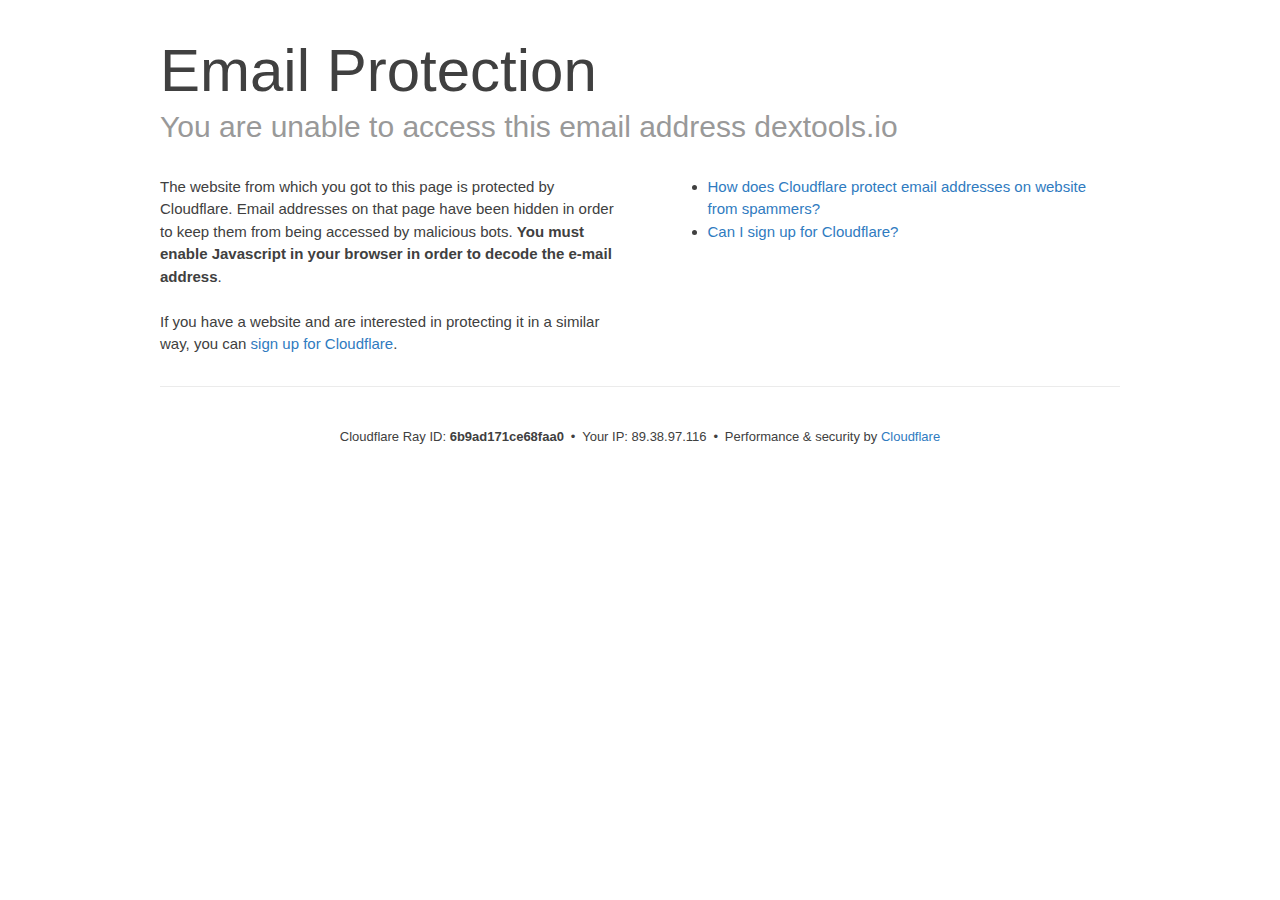
<file: cdn-cgi/l/email-protection.html>
﻿<!DOCTYPE html>
<!--[if lt IE 7]> <html class="no-js ie6 oldie" lang="en-US"> <![endif]-->
<!--[if IE 7]>    <html class="no-js ie7 oldie" lang="en-US"> <![endif]-->
<!--[if IE 8]>    <html class="no-js ie8 oldie" lang="en-US"> <![endif]-->
<!--[if gt IE 8]><!--> <html class="no-js" lang="en-US"> <!--<![endif]-->
<head>
<title>Email Protection | Cloudflare</title>
<meta charset="UTF-8">
<meta http-equiv="Content-Type" content="text/html; charset=UTF-8">
<meta http-equiv="X-UA-Compatible" content="IE=Edge,chrome=1">
<meta name="robots" content="noindex, nofollow">
<meta name="viewport" content="width=device-width,initial-scale=1">
<link rel="stylesheet" id="cf_styles-css" href="../styles/cf.errors.css" type="text/css" media="screen,projection">
<!--[if lt IE 9]><link rel="stylesheet" id='cf_styles-ie-css' href="/cdn-cgi/styles/cf.errors.ie.css" type="text/css" media="screen,projection" /><![endif]-->
<style type="text/css">body{margin:0;padding:0}</style>


<!--[if gte IE 10]><!-->
<script>
  if (!navigator.cookieEnabled) {
    window.addEventListener('DOMContentLoaded', function () {
      var cookieEl = document.getElementById('cookie-alert');
      cookieEl.style.display = 'block';
    })
  }
</script>
<!--<![endif]-->


</head>
<body>
  <div id="cf-wrapper">
    <div class="cf-alert cf-alert-error cf-cookie-error" id="cookie-alert" data-translate="enable_cookies">Please enable cookies.</div>
    <div id="cf-error-details" class="cf-error-details-wrapper">
      <div class="cf-wrapper cf-header cf-error-overview">
        <h1 data-translate="block_headline">Email Protection</h1>
        <h2 class="cf-subheadline"><span data-translate="unable_to_access">You are unable to access this email address</span> dextools.io</h2>
      </div><!-- /.header -->

      <div class="cf-section cf-wrapper">
        <div class="cf-columns two">
          <div class="cf-column">
            <p>The website from which you got to this page is protected by Cloudflare. Email addresses on that page have been hidden in order to keep them from being accessed by malicious bots. <strong>You must enable Javascript in your browser in order to decode the e-mail address</strong>.</p>
            <p>If you have a website and are interested in protecting it in a similar way, you can <a rel="noopener noreferrer" href="https://www.cloudflare.com/sign-up?utm_source=email_protection">sign up for Cloudflare</a>.</p>
          </div>

          <div class="cf-column">
            <div class="grid_4">
              <div class="rail">
                  <div class="panel">
                      <ul class="nobullets">
                        <li><a rel="noopener noreferrer" class="modal-link-faq" href="https://support.cloudflare.com/hc/en-us/articles/200170016-What-is-Email-Address-Obfuscation-">How does Cloudflare protect email addresses on website from spammers?</a></li>
                        <li><a rel="noopener noreferrer" class="modal-link-faq" href="https://support.cloudflare.com/hc/en-us/categories/200275218-Getting-Started">Can I sign up for Cloudflare?</a></li>
                    </ul>
                </div>
              </div>
            </div>
          </div>
        </div>
      </div><!-- /.section -->

      <div class="cf-error-footer cf-wrapper w-240 lg:w-full py-10 sm:py-4 sm:px-8 mx-auto text-center sm:text-left border-solid border-0 border-t border-gray-300">
  <p class="text-13">
    <span class="cf-footer-item sm:block sm:mb-1">Cloudflare Ray ID: <strong class="font-semibold">6b9ad171ce68faa0</strong></span>
    <span class="cf-footer-separator sm:hidden">&bull;</span>
    <span class="cf-footer-item sm:block sm:mb-1"><span>Your IP</span>: 89.38.97.116</span>
    <span class="cf-footer-separator sm:hidden">&bull;</span>
    <span class="cf-footer-item sm:block sm:mb-1"><span>Performance &amp; security by</span> <a rel="noopener noreferrer" href="https://www.cloudflare.com/5xx-error-landing" id="brand_link" target="_blank">Cloudflare</a></span>
    
  </p>
</div><!-- /.error-footer -->


    </div><!-- /#cf-error-details -->
  </div><!-- /#cf-wrapper -->

  <script type="text/javascript">
  window._cf_translation = {};
  
  
</script>

</body>
</html>
</file>
<file: cdn-cgi/styles/cf.errors.css>
#cf-wrapper a,#cf-wrapper abbr,#cf-wrapper article,#cf-wrapper aside,#cf-wrapper b,#cf-wrapper big,#cf-wrapper blockquote,#cf-wrapper body,#cf-wrapper canvas,#cf-wrapper caption,#cf-wrapper center,#cf-wrapper cite,#cf-wrapper code,#cf-wrapper dd,#cf-wrapper del,#cf-wrapper details,#cf-wrapper dfn,#cf-wrapper div,#cf-wrapper dl,#cf-wrapper dt,#cf-wrapper em,#cf-wrapper embed,#cf-wrapper fieldset,#cf-wrapper figcaption,#cf-wrapper figure,#cf-wrapper footer,#cf-wrapper form,#cf-wrapper h1,#cf-wrapper h2,#cf-wrapper h3,#cf-wrapper h4,#cf-wrapper h5,#cf-wrapper h6,#cf-wrapper header,#cf-wrapper hgroup,#cf-wrapper html,#cf-wrapper i,#cf-wrapper iframe,#cf-wrapper img,#cf-wrapper label,#cf-wrapper legend,#cf-wrapper li,#cf-wrapper mark,#cf-wrapper menu,#cf-wrapper nav,#cf-wrapper object,#cf-wrapper ol,#cf-wrapper output,#cf-wrapper p,#cf-wrapper pre,#cf-wrapper s,#cf-wrapper samp,#cf-wrapper section,#cf-wrapper small,#cf-wrapper span,#cf-wrapper strike,#cf-wrapper strong,#cf-wrapper sub,#cf-wrapper summary,#cf-wrapper sup,#cf-wrapper table,#cf-wrapper tbody,#cf-wrapper td,#cf-wrapper tfoot,#cf-wrapper th,#cf-wrapper thead,#cf-wrapper tr,#cf-wrapper tt,#cf-wrapper u,#cf-wrapper ul{margin:0;padding:0;border:0;font:inherit;font-size:100%;text-decoration:none;vertical-align:baseline}#cf-wrapper a img{border:none}#cf-wrapper article,#cf-wrapper aside,#cf-wrapper details,#cf-wrapper figcaption,#cf-wrapper figure,#cf-wrapper footer,#cf-wrapper header,#cf-wrapper hgroup,#cf-wrapper menu,#cf-wrapper nav,#cf-wrapper section,#cf-wrapper summary{display:block}#cf-wrapper .cf-columns:after,#cf-wrapper .cf-columns:before,#cf-wrapper .cf-section:after,#cf-wrapper .cf-section:before,#cf-wrapper .cf-wrapper:after,#cf-wrapper .cf-wrapper:before,#cf-wrapper .clearfix:after,#cf-wrapper .clearfix:before,#cf-wrapper section:after,#cf-wrapper section:before{content:" ";display:table}#cf-wrapper .cf-columns:after,#cf-wrapper .cf-section:after,#cf-wrapper .cf-wrapper:after,#cf-wrapper .clearfix:after,#cf-wrapper section:after{clear:both}#cf-wrapper{display:block;margin:0;padding:0;position:relative;text-align:left;width:100%;z-index:999999999;color:#404040!important;font-family:-apple-system,BlinkMacSystemFont,Segoe UI,Roboto,Oxygen,Ubuntu,Helvetica Neue,Arial,sans-serif!important;font-size:15px!important;line-height:1.5!important;text-decoration:none!important;letter-spacing:normal;-webkit-tap-highlight-color:rgba(246,139,31,.3);-webkit-font-smoothing:antialiased}#cf-wrapper .cf-section,#cf-wrapper section{background:0 0;display:block;margin-bottom:2em;margin-top:2em}#cf-wrapper .cf-wrapper{margin-left:auto;margin-right:auto;width:90%}#cf-wrapper .cf-columns{display:block;list-style:none;padding:0;width:100%}#cf-wrapper .cf-columns img,#cf-wrapper .cf-columns input,#cf-wrapper .cf-columns object,#cf-wrapper .cf-columns select,#cf-wrapper .cf-columns textarea{max-width:100%}#cf-wrapper .cf-columns>.cf-column{float:left;padding-bottom:45px;width:100%;box-sizing:border-box}@media screen and (min-width:49.2em){#cf-wrapper .cf-columns.cols-2>.cf-column:nth-child(n+3),#cf-wrapper .cf-columns.cols-3>.cf-column:nth-child(n+4),#cf-wrapper .cf-columns.cols-4>.cf-column:nth-child(n+3),#cf-wrapper .cf-columns.four>.cf-column:nth-child(n+3),#cf-wrapper .cf-columns.three>.cf-column:nth-child(n+4),#cf-wrapper .cf-columns.two>.cf-column:nth-child(n+3){padding-top:67.5px}#cf-wrapper .cf-columns>.cf-column{padding-bottom:0}#cf-wrapper .cf-columns.cols-2>.cf-column,#cf-wrapper .cf-columns.cols-4>.cf-column,#cf-wrapper .cf-columns.four>.cf-column,#cf-wrapper .cf-columns.two>.cf-column{padding-left:0;padding-right:22.5px;width:50%}#cf-wrapper .cf-columns.cols-2>.cf-column:nth-child(2n),#cf-wrapper .cf-columns.cols-4>.cf-column:nth-child(2n),#cf-wrapper .cf-columns.four>.cf-column:nth-child(2n),#cf-wrapper .cf-columns.two>.cf-column:nth-child(2n){padding-left:22.5px;padding-right:0}#cf-wrapper .cf-columns.cols-2>.cf-column:nth-child(odd),#cf-wrapper .cf-columns.cols-4>.cf-column:nth-child(odd),#cf-wrapper .cf-columns.four>.cf-column:nth-child(odd),#cf-wrapper .cf-columns.two>.cf-column:nth-child(odd){clear:left}#cf-wrapper .cf-columns.cols-3>.cf-column,#cf-wrapper .cf-columns.three>.cf-column{padding-left:30px;width:33.3333333333333%}#cf-wrapper .cf-columns.cols-3>.cf-column:first-child,#cf-wrapper .cf-columns.cols-3>.cf-column:nth-child(3n+1),#cf-wrapper .cf-columns.three>.cf-column:first-child,#cf-wrapper .cf-columns.three>.cf-column:nth-child(3n+1){clear:left;padding-left:0;padding-right:30px}#cf-wrapper .cf-columns.cols-3>.cf-column:nth-child(3n+2),#cf-wrapper .cf-columns.three>.cf-column:nth-child(3n+2){padding-left:15px;padding-right:15px}#cf-wrapper .cf-columns.cols-3>.cf-column:nth-child(-n+3),#cf-wrapper .cf-columns.three>.cf-column:nth-child(-n+3){padding-top:0}}@media screen and (min-width:66em){#cf-wrapper .cf-columns>.cf-column{padding-bottom:0}#cf-wrapper .cf-columns.cols-4>.cf-column,#cf-wrapper .cf-columns.four>.cf-column{padding-left:33.75px;width:25%}#cf-wrapper .cf-columns.cols-4>.cf-column:nth-child(odd),#cf-wrapper .cf-columns.four>.cf-column:nth-child(odd){clear:none}#cf-wrapper .cf-columns.cols-4>.cf-column:first-child,#cf-wrapper .cf-columns.cols-4>.cf-column:nth-child(4n+1),#cf-wrapper .cf-columns.four>.cf-column:first-child,#cf-wrapper .cf-columns.four>.cf-column:nth-child(4n+1){clear:left;padding-left:0;padding-right:33.75px}#cf-wrapper .cf-columns.cols-4>.cf-column:nth-child(4n+2),#cf-wrapper .cf-columns.four>.cf-column:nth-child(4n+2){padding-left:11.25px;padding-right:22.5px}#cf-wrapper .cf-columns.cols-4>.cf-column:nth-child(4n+3),#cf-wrapper .cf-columns.four>.cf-column:nth-child(4n+3){padding-left:22.5px;padding-right:11.25px}#cf-wrapper .cf-columns.cols-4>.cf-column:nth-child(n+5),#cf-wrapper .cf-columns.four>.cf-column:nth-child(n+5){padding-top:67.5px}#cf-wrapper .cf-columns.cols-4>.cf-column:nth-child(-n+4),#cf-wrapper .cf-columns.four>.cf-column:nth-child(-n+4){padding-top:0}}#cf-wrapper a{background:0 0;border:0;color:#2f7bbf;outline:0;text-decoration:none;-webkit-transition:all .15s ease;transition:all .15s ease}#cf-wrapper a:hover{background:0 0;border:0;color:#f68b1f}#cf-wrapper a:focus{background:0 0;border:0;color:#62a1d8;outline:0}#cf-wrapper a:active{background:0 0;border:0;color:#c16508;outline:0}#cf-wrapper h1,#cf-wrapper h2,#cf-wrapper h3,#cf-wrapper h4,#cf-wrapper h5,#cf-wrapper h6,#cf-wrapper p{color:#404040;margin:0;padding:0}#cf-wrapper h1,#cf-wrapper h2,#cf-wrapper h3{font-weight:400}#cf-wrapper h4,#cf-wrapper h5,#cf-wrapper h6,#cf-wrapper strong{font-weight:600}#cf-wrapper h1{font-size:36px;line-height:1.2}#cf-wrapper h2{font-size:30px;line-height:1.3}#cf-wrapper h3{font-size:25px;line-height:1.3}#cf-wrapper h4{font-size:20px;line-height:1.3}#cf-wrapper h5{font-size:15px}#cf-wrapper h6{font-size:13px}#cf-wrapper ol,#cf-wrapper ul{list-style:none;margin-left:3em}#cf-wrapper ul{list-style-type:disc}#cf-wrapper ol{list-style-type:decimal}#cf-wrapper em{font-style:italic}#cf-wrapper .cf-subheadline{color:#999;font-weight:300}#cf-wrapper .cf-text-error{color:#bd2426}#cf-wrapper .cf-text-success{color:#9bca3e}#cf-wrapper ol+h2,#cf-wrapper ol+h3,#cf-wrapper ol+h4,#cf-wrapper ol+h5,#cf-wrapper ol+h6,#cf-wrapper ol+p,#cf-wrapper p+dl,#cf-wrapper p+ol,#cf-wrapper p+p,#cf-wrapper p+table,#cf-wrapper p+ul,#cf-wrapper ul+h2,#cf-wrapper ul+h3,#cf-wrapper ul+h4,#cf-wrapper ul+h5,#cf-wrapper ul+h6,#cf-wrapper ul+p{margin-top:1.5em}#cf-wrapper h1+p,#cf-wrapper p+h1,#cf-wrapper p+h2,#cf-wrapper p+h3,#cf-wrapper p+h4,#cf-wrapper p+h5,#cf-wrapper p+h6{margin-top:1.25em}#cf-wrapper h1+h2,#cf-wrapper h1+h3,#cf-wrapper h2+h3,#cf-wrapper h3+h4,#cf-wrapper h4+h5{margin-top:.25em}#cf-wrapper h2+p{margin-top:1em}#cf-wrapper h1+h4,#cf-wrapper h1+h5,#cf-wrapper h1+h6,#cf-wrapper h2+h4,#cf-wrapper h2+h5,#cf-wrapper h2+h6,#cf-wrapper h3+h5,#cf-wrapper h3+h6,#cf-wrapper h3+p,#cf-wrapper h4+p,#cf-wrapper h5+ol,#cf-wrapper h5+p,#cf-wrapper h5+ul{margin-top:.5em}#cf-wrapper .cf-btn{background-color:transparent;border:1px solid #999;color:#404040;font-size:14px;font-weight:400;line-height:1.2;margin:0;padding:.6em 1.33333em .53333em;-webkit-user-select:none;-moz-user-select:none;-ms-user-select:none;user-select:none;display:-moz-inline-stack;display:inline-block;vertical-align:middle;zoom:1;border-radius:2px;box-sizing:border-box;-webkit-transition:all .2s ease;transition:all .2s ease}#cf-wrapper .cf-btn:hover{background-color:#bfbfbf;border:1px solid #737373;color:#fff}#cf-wrapper .cf-btn:focus{color:inherit;outline:0;box-shadow:inset 0 0 4px rgba(0,0,0,.3)}#cf-wrapper .cf-btn.active,#cf-wrapper .cf-btn:active{background-color:#bfbfbf;border:1px solid #404040;color:#272727}#cf-wrapper .cf-btn::-moz-focus-inner{padding:0;border:0}#cf-wrapper .cf-btn .cf-caret{border-top-color:currentColor;margin-left:.25em;margin-top:.18333em}#cf-wrapper .cf-btn-primary{background-color:#2f7bbf;border:1px solid transparent;color:#fff}#cf-wrapper .cf-btn-primary:hover{background-color:#62a1d8;border:1px solid #2f7bbf;color:#fff}#cf-wrapper .cf-btn-primary.active,#cf-wrapper .cf-btn-primary:active,#cf-wrapper .cf-btn-primary:focus{background-color:#62a1d8;border:1px solid #163959;color:#fff}#cf-wrapper .cf-btn-danger,#cf-wrapper .cf-btn-error,#cf-wrapper .cf-btn-important{background-color:#bd2426;border-color:transparent;color:#fff}#cf-wrapper .cf-btn-danger:hover,#cf-wrapper .cf-btn-error:hover,#cf-wrapper .cf-btn-important:hover{background-color:#de5052;border-color:#bd2426;color:#fff}#cf-wrapper .cf-btn-danger.active,#cf-wrapper .cf-btn-danger:active,#cf-wrapper .cf-btn-danger:focus,#cf-wrapper .cf-btn-error.active,#cf-wrapper .cf-btn-error:active,#cf-wrapper .cf-btn-error:focus,#cf-wrapper .cf-btn-important.active,#cf-wrapper .cf-btn-important:active,#cf-wrapper .cf-btn-important:focus{background-color:#de5052;border-color:#521010;color:#fff}#cf-wrapper .cf-btn-accept,#cf-wrapper .cf-btn-success{background-color:#9bca3e;border:1px solid transparent;color:#fff}#cf-wrapper .cf-btn-accept:hover,#cf-wrapper .cf-btn-success:hover{background-color:#bada7a;border:1px solid #9bca3e;color:#fff}#cf-wrapper .active.cf-btn-accept,#cf-wrapper .cf-btn-accept:active,#cf-wrapper .cf-btn-accept:focus,#cf-wrapper .cf-btn-success.active,#cf-wrapper .cf-btn-success:active,#cf-wrapper .cf-btn-success:focus{background-color:#bada7a;border:1px solid #516b1d;color:#fff}#cf-wrapper .cf-btn-accept{color:transparent;font-size:0;height:36.38px;overflow:hidden;position:relative;text-indent:0;width:36.38px;white-space:nowrap}#cf-wrapper input,#cf-wrapper select,#cf-wrapper textarea{background:#fff!important;border:1px solid #999!important;color:#404040!important;font-size:.86667em!important;line-height:1.24!important;margin:0 0 1em!important;max-width:100%!important;outline:0!important;padding:.45em .75em!important;vertical-align:middle!important;display:-moz-inline-stack;display:inline-block;zoom:1;box-sizing:border-box;-webkit-transition:all .2s ease;transition:all .2s ease;border-radius:2px}#cf-wrapper input:hover,#cf-wrapper select:hover,#cf-wrapper textarea:hover{border-color:gray}#cf-wrapper input:focus,#cf-wrapper select:focus,#cf-wrapper textarea:focus{border-color:#2f7bbf;outline:0;box-shadow:0 0 8px rgba(47,123,191,.5)}#cf-wrapper fieldset{width:100%}#cf-wrapper label{display:block;font-size:13px;margin-bottom:.38333em}#cf-wrapper .cf-form-stacked .select2-container,#cf-wrapper .cf-form-stacked input,#cf-wrapper .cf-form-stacked select,#cf-wrapper .cf-form-stacked textarea{display:block;width:100%}#cf-wrapper .cf-form-stacked input[type=button],#cf-wrapper .cf-form-stacked input[type=checkbox],#cf-wrapper .cf-form-stacked input[type=submit]{display:-moz-inline-stack;display:inline-block;vertical-align:middle;zoom:1;width:auto}#cf-wrapper .cf-form-actions{text-align:right}#cf-wrapper .cf-alert{background-color:#f9b169;border:1px solid #904b06;color:#404040;font-size:13px;padding:7.5px 15px;position:relative;vertical-align:middle;border-radius:2px}#cf-wrapper .cf-alert:empty{display:none}#cf-wrapper .cf-alert .cf-close{border:1px solid transparent;color:inherit;font-size:18.75px;line-height:1;padding:0;position:relative;right:-18.75px;top:0}#cf-wrapper .cf-alert .cf-close:hover{background-color:transparent;border-color:currentColor;color:inherit}#cf-wrapper .cf-alert-danger,#cf-wrapper .cf-alert-error{background-color:#de5052;border-color:#521010;color:#fff}#cf-wrapper .cf-alert-success{background-color:#bada7a;border-color:#516b1d;color:#516b1d}#cf-wrapper .cf-alert-warning{background-color:#f9b169;border-color:#904b06;color:#404040}#cf-wrapper .cf-alert-info{background-color:#62a1d8;border-color:#163959;color:#163959}#cf-wrapper .cf-alert-nonessential{background-color:#ebebeb;border-color:#999;color:#404040}#cf-wrapper .cf-icon-exclamation-sign{background:url(../images/icon-exclamation.png) 50% no-repeat;height:54px;width:54px;display:-moz-inline-stack;display:inline-block;vertical-align:middle;zoom:1}#cf-wrapper h1 .cf-icon-exclamation-sign{margin-top:-10px}#cf-wrapper #cf-error-banner{background-color:#fff;border-bottom:3px solid #f68b1f;padding:15px 15px 20px;position:relative;z-index:999999999;box-shadow:0 2px 8px rgba(0,0,0,.2)}#cf-wrapper #cf-error-banner h4,#cf-wrapper #cf-error-banner p{display:-moz-inline-stack;display:inline-block;vertical-align:bottom;zoom:1}#cf-wrapper #cf-error-banner h4{color:#2f7bbf;font-weight:400;font-size:20px;line-height:1;vertical-align:baseline}#cf-wrapper #cf-error-banner .cf-error-actions{margin-bottom:10px;text-align:center;width:100%}#cf-wrapper #cf-error-banner .cf-error-actions a{display:-moz-inline-stack;display:inline-block;vertical-align:middle;zoom:1}#cf-wrapper #cf-error-banner .cf-error-actions a+a{margin-left:10px}#cf-wrapper #cf-error-banner .cf-error-actions .cf-btn-accept,#cf-wrapper #cf-error-banner .cf-error-actions .cf-btn-success{color:#fff}#cf-wrapper #cf-error-banner .error-header-desc{text-align:left}#cf-wrapper #cf-error-banner .cf-close{color:#999;cursor:pointer;display:inline-block;font-size:34.5px;float:none;font-weight:700;height:22.5px;line-height:.6;overflow:hidden;position:absolute;right:20px;top:25px;text-indent:200%;width:22.5px}#cf-wrapper #cf-error-banner .cf-close:hover{color:gray}#cf-wrapper #cf-error-banner .cf-close:before{content:"\00D7";left:0;height:100%;position:absolute;text-align:center;text-indent:0;top:0;width:100%}#cf-inline-error-wrapper{box-shadow:0 2px 10px rgba(0,0,0,.5)}#cf-wrapper #cf-error-details{background:#fff}#cf-wrapper #cf-error-details .cf-error-overview{padding:25px 0 0}#cf-wrapper #cf-error-details .cf-error-overview h1,#cf-wrapper #cf-error-details .cf-error-overview h2{font-weight:300}#cf-wrapper #cf-error-details .cf-error-overview h2{margin-top:0}#cf-wrapper #cf-error-details .cf-highlight{background:#ebebeb;overflow-x:hidden;padding:30px 0;background-image:-webkit-gradient(linear,left top, left bottom,from(#dedede),color-stop(3%, #ebebeb),color-stop(97%, #ebebeb),to(#dedede));background-image:linear-gradient(top,#dedede,#ebebeb 3%,#ebebeb 97%,#dedede)}#cf-wrapper #cf-error-details .cf-highlight h3{color:#999;font-weight:300}#cf-wrapper #cf-error-details .cf-highlight .cf-column:last-child{padding-bottom:0}#cf-wrapper #cf-error-details .cf-highlight .cf-highlight-inverse{background-color:#fff;padding:15px;border-radius:2px}#cf-wrapper #cf-error-details .cf-status-display h3{margin-top:.5em}#cf-wrapper #cf-error-details .cf-status-label{color:#9bca3e;font-size:1.46667em}#cf-wrapper #cf-error-details .cf-status-label,#cf-wrapper #cf-error-details .cf-status-name{display:inline}#cf-wrapper #cf-error-details .cf-status-item{display:block;position:relative;text-align:left}#cf-wrapper #cf-error-details .cf-status-item,#cf-wrapper #cf-error-details .cf-status-item.cf-column{padding-bottom:1.5em}#cf-wrapper #cf-error-details .cf-status-item.cf-error-source{display:block;text-align:center}#cf-wrapper #cf-error-details .cf-status-item.cf-error-source:after{bottom:-60px;content:"";display:none;border-bottom:18px solid #fff;border-left:20px solid transparent;border-right:20px solid transparent;height:0;left:50%;margin-left:-9px;position:absolute;right:50%;width:0}#cf-wrapper #cf-error-details .cf-status-item+.cf-status-item{border-top:1px solid #dedede;padding-top:1.5em}#cf-wrapper #cf-error-details .cf-status-item+.cf-status-item:before{background:url(../images/cf-icon-horizontal-arrow.png) no-repeat;content:"";display:block;left:0;position:absolute;top:25.67px}#cf-wrapper #cf-error-details .cf-error-source .cf-icon-error-container{height:85px;margin-bottom:2.5em}#cf-wrapper #cf-error-details .cf-error-source .cf-status-label{color:#bd2426}#cf-wrapper #cf-error-details .cf-error-source .cf-icon{display:block}#cf-wrapper #cf-error-details .cf-error-source .cf-icon-status{bottom:-10px;left:50%;top:auto;right:auto}#cf-wrapper #cf-error-details .cf-error-source .cf-status-label,#cf-wrapper #cf-error-details .cf-error-source .cf-status-name{display:block}#cf-wrapper #cf-error-details .cf-icon-error-container{height:auto;position:relative}#cf-wrapper #cf-error-details .cf-icon-status{display:block;margin-left:-24px;position:absolute;top:0;right:0}#cf-wrapper #cf-error-details .cf-icon{display:none;margin:0 auto}#cf-wrapper #cf-error-details .cf-status-desc{display:block;height:22.5px;overflow:hidden;text-overflow:ellipsis;width:100%;white-space:nowrap}#cf-wrapper #cf-error-details .cf-status-desc:empty{display:none}#cf-wrapper #cf-error-details .cf-error-footer{padding:1.33333em 0;border-top:1px solid #ebebeb;text-align:center}#cf-wrapper #cf-error-details .cf-error-footer p{font-size:13px}#cf-wrapper #cf-error-details .cf-error-footer select{margin:0!important}#cf-wrapper #cf-error-details .cf-footer-item{display:block;margin-bottom:5px;text-align:left}#cf-wrapper #cf-error-details .cf-footer-separator{display:none}#cf-wrapper #cf-error-details .cf-captcha-info{margin-bottom:10px;position:relative;text-align:center}#cf-wrapper #cf-error-details .cf-captcha-image{height:57px;width:300px}#cf-wrapper #cf-error-details .cf-captcha-actions{margin-top:15px}#cf-wrapper #cf-error-details .cf-captcha-actions a{font-size:0;height:36.38px;overflow:hidden;padding-left:1.2em;padding-right:1.2em;position:relative;text-indent:-9999px;width:36.38px;white-space:nowrap}#cf-wrapper #cf-error-details .cf-captcha-actions a.cf-icon-refresh span{background-position:0 -787px}#cf-wrapper #cf-error-details .cf-captcha-actions a.cf-icon-announce span{background-position:0 -767px}#cf-wrapper #cf-error-details .cf-captcha-actions a.cf-icon-question span{background-position:0 -827px}#cf-wrapper #cf-error-details .cf-screenshot-container{background:url(../images/browser-bar.png) no-repeat #fff;max-height:400px;max-width:100%;overflow:hidden;padding-top:53px;width:960px;border-radius:5px 5px 0 0}#cf-wrapper #cf-error-details .cf-screenshot-container .cf-no-screenshot{background:url(../images/cf-no-screenshot-warn.png) no-repeat;display:block;height:158px;left:25%;margin-top:-79px;overflow:hidden;position:relative;top:50%;width:178px}#cf-wrapper #cf-error-details .cf-captcha-container .cf-screenshot-container,#cf-wrapper #cf-error-details .cf-captcha-container .cf-screenshot-container img,#recaptcha-widget .cf-alert,#recaptcha-widget .recaptcha_only_if_audio,.cf-cookie-error{display:none}#cf-wrapper #cf-error-details .cf-screenshot-container .cf-no-screenshot.error{background:url(../images/cf-no-screenshot-error.png) no-repeat;height:175px}#cf-wrapper #cf-error-details .cf-screenshot-container.cf-screenshot-full .cf-no-screenshot{left:50%;margin-left:-89px}.cf-captcha-info iframe{max-width:100%}#cf-wrapper .cf-icon-ok{background:url(../images/cf-icon-ok.png) no-repeat;height:48px;width:48px}#cf-wrapper .cf-icon-error{background:url(../images/cf-icon-error.png) no-repeat;height:48px;width:48px}#cf-wrapper .cf-icon-browser{background:url(../images/cf-icon-browser.png) no-repeat;height:80px;width:100px}#cf-wrapper .cf-icon-cloud{background:url(../images/cf-icon-cloud.png) no-repeat;height:77px;width:151px}#cf-wrapper .cf-icon-server{background:url(../images/cf-icon-server.png) no-repeat;height:75px;width:95px}#cf-wrapper .cf-icon-railgun{background-position:0 -848px;height:81px;width:95px}#cf-wrapper .cf-caret{border:.33333em solid transparent;border-top-color:inherit;content:"";height:0;width:0;display:-moz-inline-stack;display:inline-block;vertical-align:middle;zoom:1}@media screen and (min-width:49.2em){#cf-wrapper #cf-error-details .cf-status-desc:empty,#cf-wrapper #cf-error-details .cf-status-item.cf-error-source:after,#cf-wrapper #cf-error-details .cf-status-item .cf-icon,#cf-wrapper #cf-error-details .cf-status-label,#cf-wrapper #cf-error-details .cf-status-name{display:block}#cf-wrapper .cf-wrapper{width:708px}#cf-wrapper #cf-error-banner{padding:20px 20px 25px}#cf-wrapper #cf-error-banner .cf-error-actions{margin-bottom:15px}#cf-wrapper #cf-error-banner .cf-error-header-desc h4{margin-right:.5em}#cf-wrapper #cf-error-details h1{font-size:4em}#cf-wrapper #cf-error-details .cf-error-overview{padding-top:2.33333em}#cf-wrapper #cf-error-details .cf-highlight{padding:4em 0}#cf-wrapper #cf-error-details .cf-status-item{text-align:center}#cf-wrapper #cf-error-details .cf-status-item,#cf-wrapper #cf-error-details .cf-status-item.cf-column{padding-bottom:0}#cf-wrapper #cf-error-details .cf-status-item+.cf-status-item{border:0;padding-top:0}#cf-wrapper #cf-error-details .cf-status-item+.cf-status-item:before{background-position:0 -544px;height:24.75px;margin-left:-37.5px;width:75px;background-size:131.25px auto}#cf-wrapper #cf-error-details .cf-icon-error-container{height:85px;margin-bottom:2.5em}#cf-wrapper #cf-error-details .cf-icon-status{bottom:-10px;left:50%;top:auto;right:auto}#cf-wrapper #cf-error-details .cf-error-footer{padding:2.66667em 0}#cf-wrapper #cf-error-details .cf-footer-item,#cf-wrapper #cf-error-details .cf-footer-separator{display:-moz-inline-stack;display:inline-block;vertical-align:baseline;zoom:1}#cf-wrapper #cf-error-details .cf-footer-separator{padding:0 .25em}#cf-wrapper #cf-error-details .cf-status-item.cloudflare-status:before{margin-left:-50px}#cf-wrapper #cf-error-details .cf-status-item.cloudflare-status+.status-item:before{margin-left:-25px}#cf-wrapper #cf-error-details .cf-screenshot-container{height:400px;margin-bottom:-4em;max-width:none}#cf-wrapper #cf-error-details .cf-captcha-container .cf-screenshot-container,#cf-wrapper #cf-error-details .cf-captcha-container .cf-screenshot-container img{display:block}}@media screen and (min-width:66em){#cf-wrapper .cf-wrapper{width:960px}#cf-wrapper #cf-error-banner .cf-close{position:relative;right:auto;top:auto}#cf-wrapper #cf-error-banner .cf-details{white-space:nowrap}#cf-wrapper #cf-error-banner .cf-details-link{padding-right:.5em}#cf-wrapper #cf-error-banner .cf-error-actions{float:right;margin-bottom:0;text-align:left;width:auto}#cf-wrapper #cf-error-details .cf-status-item+.cf-status-item:before{background-position:0 -734px;height:33px;margin-left:-50px;width:100px;background-size:auto}#cf-wrapper #cf-error-details .cf-status-item.cf-cloudflare-status:before{margin-left:-66.67px}#cf-wrapper #cf-error-details .cf-status-item.cf-cloudflare-status+.cf-status-item:before{margin-left:-37.5px}#cf-wrapper #cf-error-details .cf-captcha-image{float:left}#cf-wrapper #cf-error-details .cf-captcha-actions{position:absolute;top:0;right:0}}.no-js #cf-wrapper .js-only{display:none}#cf-wrapper #cf-error-details .heading-ray-id{font-family:monaco,courier,monospace;font-size:15px;white-space:nowrap}
</file>
